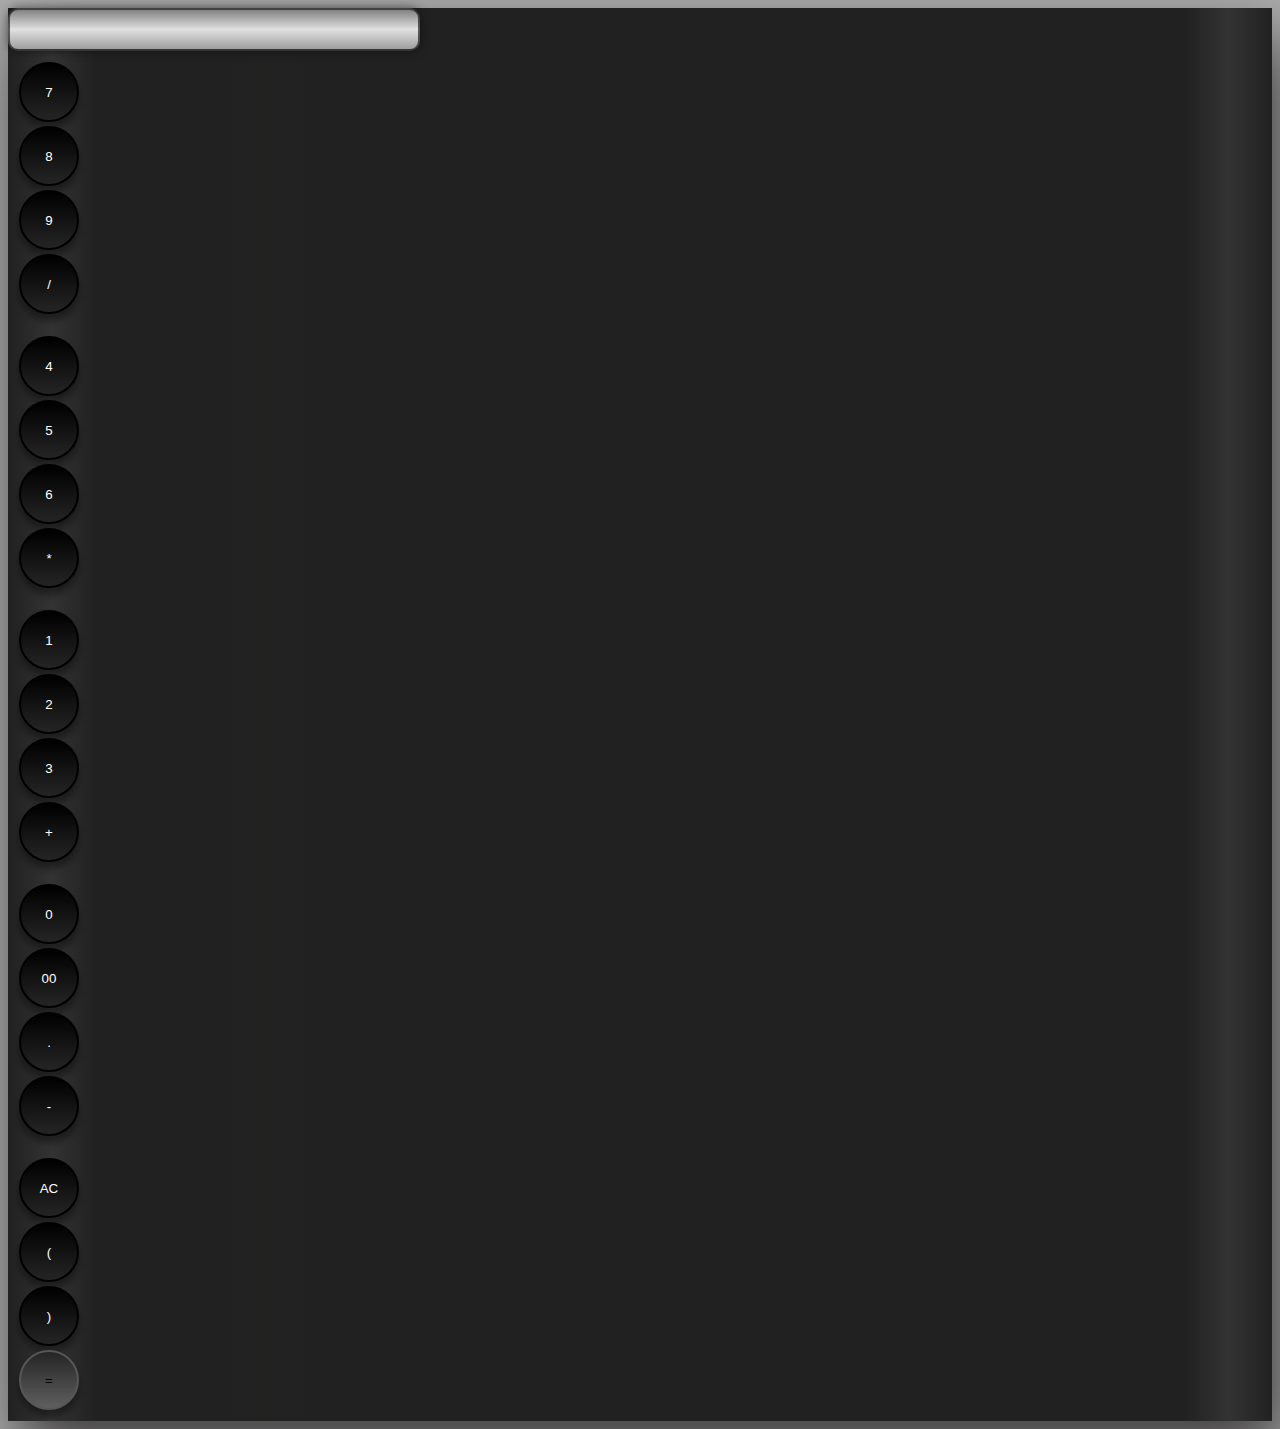
<file: index.html>
<!DOCTYPE html>
<html lang="en">
  <head>
    <meta charset="UTF-8" />
    <meta http-equiv="X-UA-Compatible" content="IE=edge" />
    <meta name="viewport" content="width=device-width, initial-scale=1.0" />
    <title>Calculator</title>
    <link
      href="https://cdn.jsdelivr.net/npm/bootstrap@5.3.8/dist/css/bootstrap.min.css"
      rel="stylesheet"
      integrity="sha384-sRIl4kxILFvY47J16cr9ZwB07vP4J8+LH7qKQnuqkuIAvNWLzeN8tE5YBujZqJLB"
      crossorigin="anonymous"
    />
    <script
      src="https://cdn.jsdelivr.net/npm/bootstrap@5.3.8/dist/js/bootstrap.bundle.min.js"
      integrity="sha384-FKyoEForCGlyvwx9Hj09JcYn3nv7wiPVlz7YYwJrWVcXK/BmnVDxM+D2scQbITxI"
      crossorigin="anonymous"
    ></script>
    <script src="./script.js" defer></script>
    <link rel="stylesheet" href="./style.css" />
  </head>
  <body style="background-color: rgb(173, 173, 173)">
    <div class="container w-25 mt-5 border rounded text-center calculator">
      <div class="text-center w-100 pt-3 px-3">
        <input
          id="display"
          type="text"
          class="w-100 p-3 m-0"
          style="background-color: rgb(128, 126, 126)"
          disabled
        />
      </div>
      <div class="p-4">
        <div class="row">
          <div class="col">
            <button class="btnn" onclick="appendValue(7)">7</button>
          </div>
          <div class="col">
            <button class="btnn" onclick="appendValue(8)">8</button>
          </div>
          <div class="col">
            <button class="btnn" onclick="appendValue(9)">9</button>
          </div>
          <div class="col">
            <button class="btnn" onclick="appendValue('/')">/</button>
          </div>
        </div>
        <div class="row">
          <div class="col">
            <button class="btnn" onclick="appendValue(4)">4</button>
          </div>
          <div class="col">
            <button class="btnn" onclick="appendValue(5)">5</button>
          </div>
          <div class="col">
            <button class="btnn" onclick="appendValue(6)">6</button>
          </div>
          <div class="col">
            <button class="btnn" onclick="appendValue('*')">*</button>
          </div>
        </div>
        <div class="row">
          <div class="col">
            <button class="btnn" onclick="appendValue(1)">1</button>
          </div>
          <div class="col">
            <button class="btnn" onclick="appendValue(2)">2</button>
          </div>
          <div class="col">
            <button class="btnn" onclick="appendValue(3)">3</button>
          </div>
          <div class="col">
            <button class="btnn" onclick="appendValue('+')">+</button>
          </div>
        </div>
        <div class="row">
          <div class="col">
            <button class="btnn" onclick="appendValue(0)">0</button>
          </div>
          <div class="col">
            <button class="btnn" onclick="appendValue('00')">00</button>
          </div>
          <div class="col">
            <button class="btnn" onclick="appendValue('.')">.</button>
          </div>
          <div class="col">
            <button class="btnn" onclick="appendValue('-')">-</button>
          </div>
        </div>
        <div class="row">
          <div class="col">
            <button class="btnn" onclick="clearDiaplay()">AC</button>
          </div>
          <div class="col">
            <button class="btnn" onclick="appendValue('a')">(</button>
          </div>
          <div class="col">
            <button class="btnn" onclick="appendValue('b')">)</button>
          </div>
          <div class="col">
            <button id="eqlbtn" class="btnn" onclick="calculateResult()">
              =
            </button>
          </div>
        </div>
      </div>
    </div>
  </body>
</html>
</file>
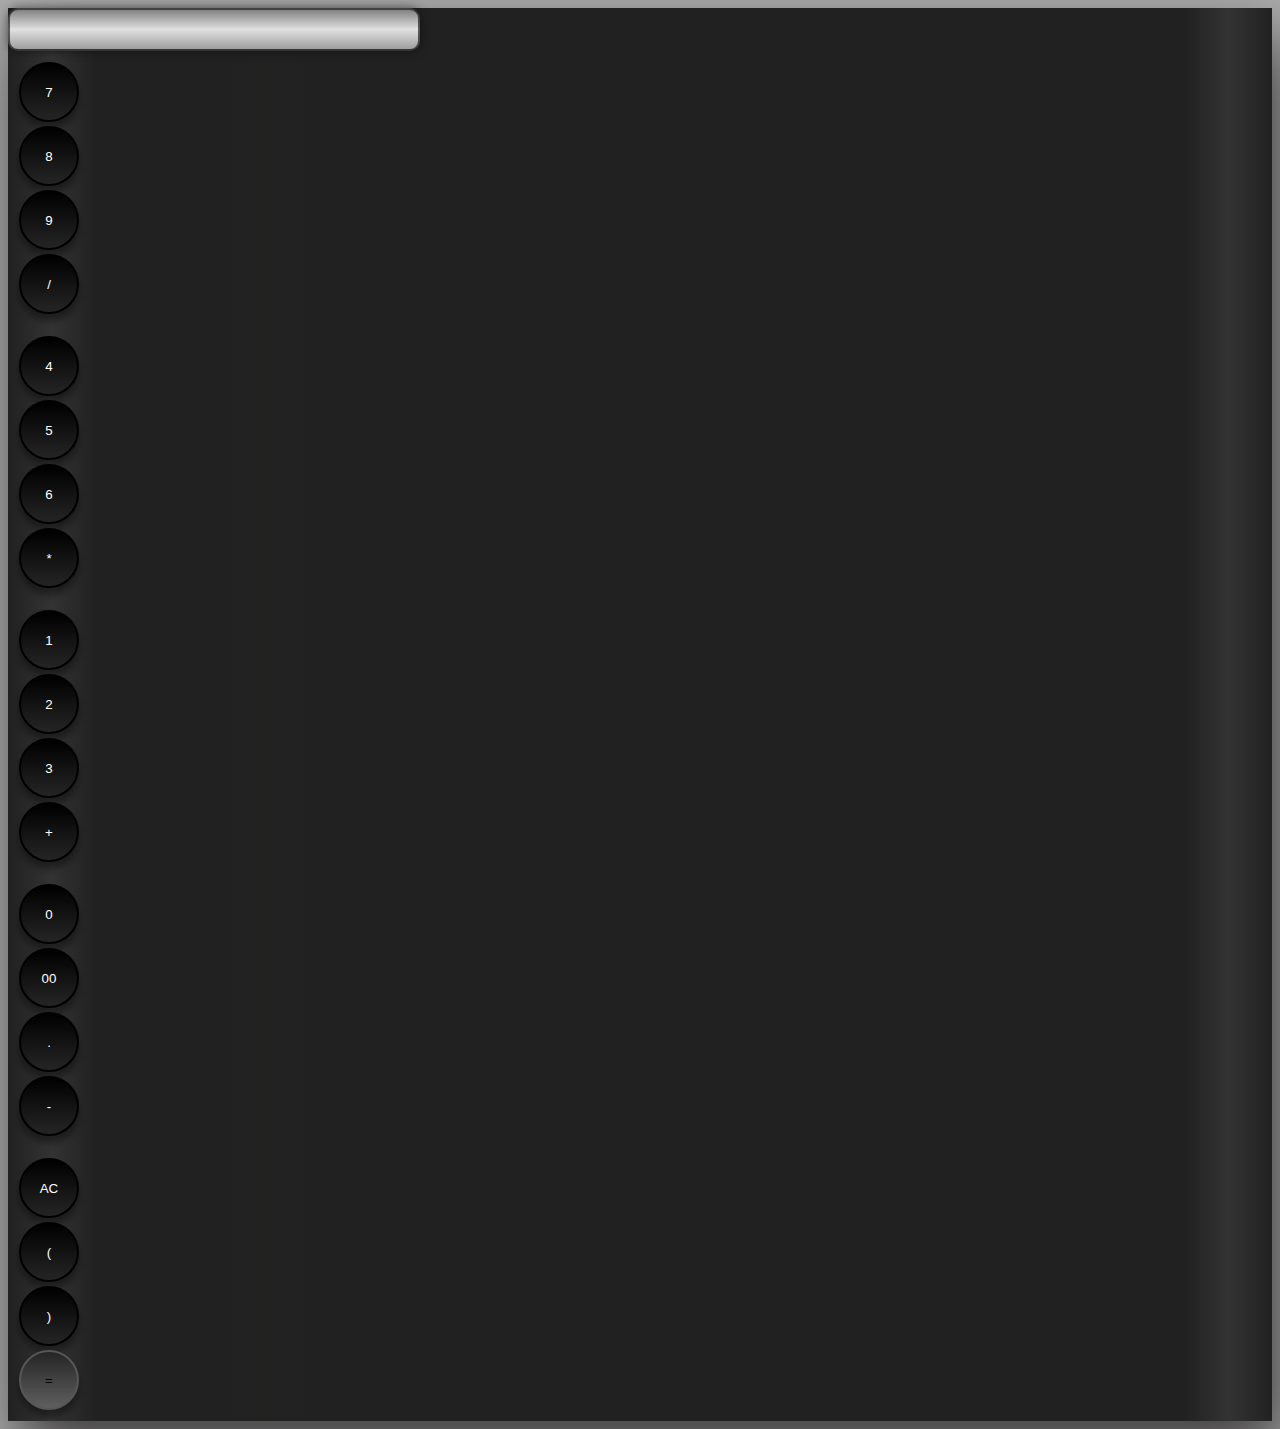
<file: calculator.html>
<!DOCTYPE html>
<html lang="en">
  <head>
    <meta charset="UTF-8" />
    <meta http-equiv="X-UA-Compatible" content="IE=edge" />
    <meta name="viewport" content="width=device-width, initial-scale=1.0" />
    <title>Document</title>
    <link
      href="https://cdn.jsdelivr.net/npm/bootstrap@5.3.8/dist/css/bootstrap.min.css"
      rel="stylesheet"
      integrity="sha384-sRIl4kxILFvY47J16cr9ZwB07vP4J8+LH7qKQnuqkuIAvNWLzeN8tE5YBujZqJLB"
      crossorigin="anonymous"
    />
    <script
      src="https://cdn.jsdelivr.net/npm/bootstrap@5.3.8/dist/js/bootstrap.bundle.min.js"
      integrity="sha384-FKyoEForCGlyvwx9Hj09JcYn3nv7wiPVlz7YYwJrWVcXK/BmnVDxM+D2scQbITxI"
      crossorigin="anonymous"
    ></script>
    <script src="./script.js" defer></script>
    <link rel="stylesheet" href="./style.css" />
  </head>
  <body style="background-color: rgb(173, 173, 173)">
    <div class="container w-25 mt-5 border rounded text-center calculator">
      <div class="text-center w-100 pt-3 px-3">
        <input
          id="display"
          type="text"
          class="w-100 p-3 m-0"
          style="background-color: rgb(128, 126, 126)"
          disabled
        />
      </div>
      <div class="p-4">
        <div class="row">
          <div class="col">
            <button class="btnn" onclick="appendValue(7)">7</button>
          </div>
          <div class="col">
            <button class="btnn" onclick="appendValue(8)">8</button>
          </div>
          <div class="col">
            <button class="btnn" onclick="appendValue(9)">9</button>
          </div>
          <div class="col">
            <button class="btnn" onclick="appendValue('/')">/</button>
          </div>
        </div>
        <div class="row">
          <div class="col">
            <button class="btnn" onclick="appendValue(4)">4</button>
          </div>
          <div class="col">
            <button class="btnn" onclick="appendValue(5)">5</button>
          </div>
          <div class="col">
            <button class="btnn" onclick="appendValue(6)">6</button>
          </div>
          <div class="col">
            <button class="btnn" onclick="appendValue('*')">*</button>
          </div>
        </div>
        <div class="row">
          <div class="col">
            <button class="btnn" onclick="appendValue(1)">1</button>
          </div>
          <div class="col">
            <button class="btnn" onclick="appendValue(2)">2</button>
          </div>
          <div class="col">
            <button class="btnn" onclick="appendValue(3)">3</button>
          </div>
          <div class="col">
            <button class="btnn" onclick="appendValue('+')">+</button>
          </div>
        </div>
        <div class="row">
          <div class="col">
            <button class="btnn" onclick="appendValue(0)">0</button>
          </div>
          <div class="col">
            <button class="btnn" onclick="appendValue('00')">00</button>
          </div>
          <div class="col">
            <button class="btnn" onclick="appendValue('.')">.</button>
          </div>
          <div class="col">
            <button class="btnn" onclick="appendValue('-')">-</button>
          </div>
        </div>
        <div class="row">
          <div class="col">
            <button class="btnn" onclick="clearDiaplay()">AC</button>
          </div>
          <div class="col">
            <button class="btnn" onclick="appendValue()">(</button>
          </div>
          <div class="col">
            <button class="btnn" onclick="appendValue(7)">)</button>
          </div>
          <div class="col">
            <button id="eqlbtn" class="btnn" onclick="calculateResult()">
              =
            </button>
          </div>
        </div>
      </div>
    </div>
  </body>
</html>
</file>
<file: style.css>
.container{   
    border: none !important; 
    border: 2px solid rgb(10, 10, 10); 
    box-shadow:10px 30px 60px rgb(61, 59, 59);
}
.btnn {
cursor: pointer;
height:60px;
width: 60px;
border-radius: 30px; 
box-shadow: 0 7px 6px rgba(5, 5, 5, 0.4); 
padding: 5px;
border: 2px solid rgb(0, 0, 0); 
color: white;
background-image:linear-gradient( black,rgb(37, 37, 37))
}
.col{
padding: 2px;
}
.row{
padding: 9px;
}
#display{
border :0px;
border-radius: 10px;
outline: none; 
border: 2px solid rgba(0, 0, 0, 0.6); 
background-image: linear-gradient(rgb(131, 131, 131), rgb(224, 224, 224), rgb(157, 158, 157));
box-shadow: 0 0 10px rgba(0, 0, 0, 0.5);
color: #000;
font-size:xx-large;
font-family: 'Courier New', monospace; 
} 
#eqlbtn{
background-image:linear-gradient( rgb(37, 37, 37),rgb(95, 95, 95));
color:black;
border: 2px solid rgb(88, 87, 87);  
}
button:active {
    transform: translateY(2px);
    box-shadow: inset 2px 2px 4px rgba(0,0,0,0.8),
                inset -2px -2px 4px rgba(255,255,255,0.1);
  }
  .calculator{
    background-image: linear-gradient(to right, rgb(34,33,33),rgb(51, 51, 51),rgb(34,33,33),rgb(34,33,33),rgb(34,33,33),rgb(34,33,33),
    rgb(34,34,33),rgb(34,33,33),rgb(34,33,33),rgb(34,33,33),rgb(34,33,33),rgb(34,33,33),rgb(34,33,33),rgb(34,33,33),
    rgb(34,33,33),rgb(34,33,33),rgb(34,33,33),rgb(34,33,33),rgb(34,33,33),rgb(34,33,33),rgb(34,33,33),rgb(34,33,33),rgb(34,33,33),rgb(34,33,33),rgb(34,33,33),rgb(34,33,33),rgb(34,33,33),rgb(34,33,33),
    rgb(51,51,51),rgb(34,33,33));
  }
</file>
